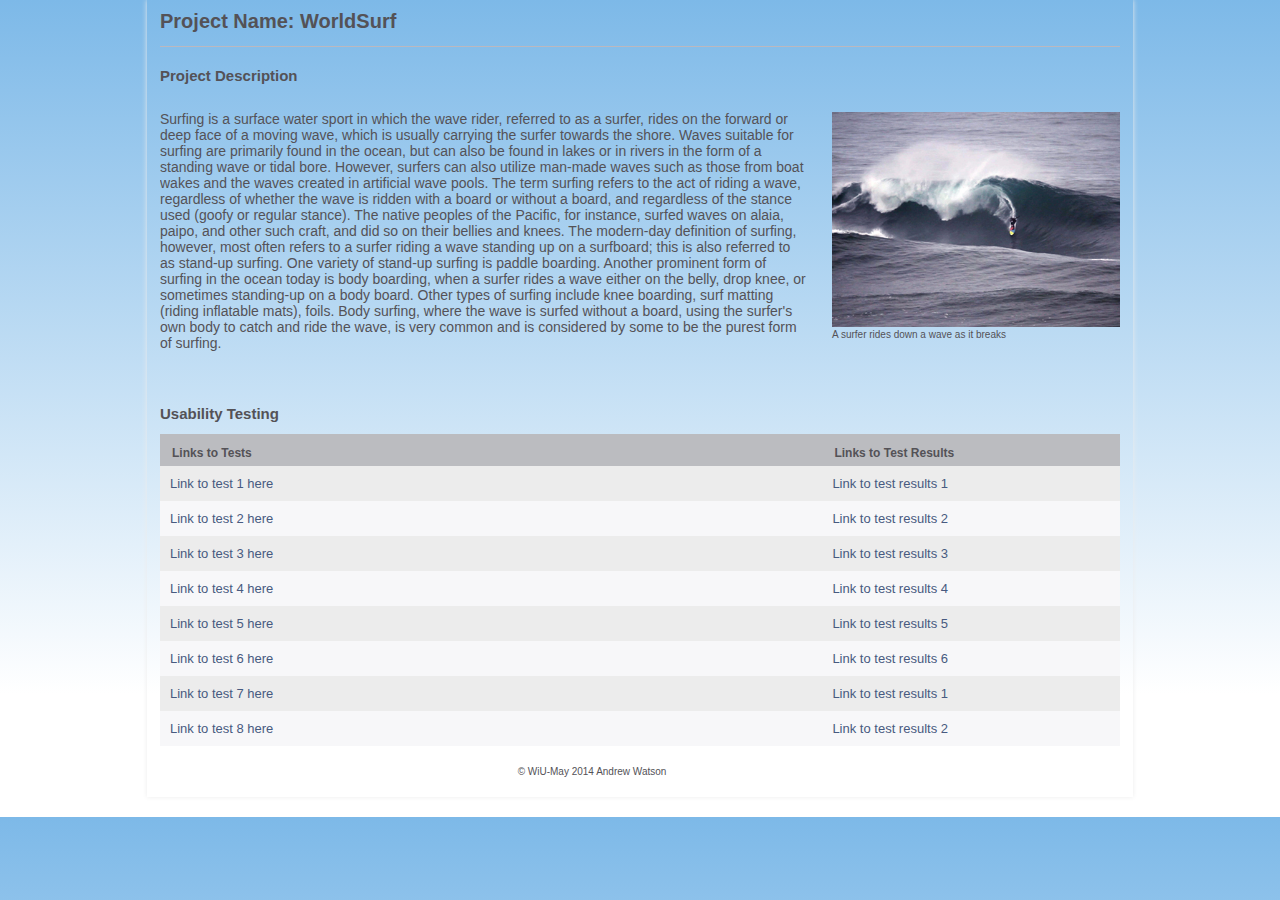
<file: landing_page/index.html>
<!DOCTYPE html>
<!--[if lt IE 7]>      <html class="no-js lt-ie9 lt-ie8 lt-ie7"> <![endif]-->
<!--[if IE 7]>         <html class="no-js lt-ie9 lt-ie8"> <![endif]-->
<!--[if IE 8]>         <html class="no-js lt-ie9"> <![endif]-->
<!--[if gt IE 8]><!--> 
<html class="no-js"> <!--<![endif]-->
<head>
    <meta charset="utf-8">
    <title>WiU Landing Page</title>
    <meta name="description" content="">
    <meta name="viewport" content="width=device-width">
    <link rel="stylesheet" href="css/main.css">
</head>
<body>

<div id="wrapper">
  <header>
     <h1>Project Name: WorldSurf</h1>
  </header>
  <section class="main">
    <h2 class="desc-title">Project Description</h2>
    <!-- Replace this text with your description of the project -->
    <p class="description">Surfing is a surface water sport in which the wave rider, 
    referred to as a surfer, rides on the forward or deep face of a moving wave, which is 
    usually carrying the surfer towards the shore. Waves suitable for surfing are primarily
    found in the ocean, but can also be found in lakes or in rivers in the form of a 
    standing wave or tidal bore. However, surfers can also utilize man-made waves such as 
    those from boat wakes and the waves created in artificial wave pools. </b>

	The term surfing refers to the act of riding a wave, regardless of whether the wave is
	ridden with a board or without a board, and regardless of the stance used (goofy or 
	regular stance). The native peoples of the Pacific, for instance, surfed waves on 
	alaia, paipo, and other such craft, and did so on their bellies and knees. The 
	modern-day definition of surfing, however, most often refers to a surfer riding a 
	wave standing up on a surfboard; this is also referred to as stand-up surfing. One 
	variety of stand-up surfing is paddle boarding. Another prominent form of surfing in 
	the ocean today is body boarding, when a surfer rides a wave either on the belly, drop
	knee, or sometimes standing-up on a body board. Other types of surfing include knee 
	boarding, surf matting (riding inflatable mats), foils. Body surfing, where the wave 
	is surfed without a board, using the surfer's own body to catch and ride the wave, is 
	very common and is considered by some to be the purest form of surfing.</p> 
    
    <figure>
    <!--   add your image to the img folder 
      Replace the "img.jpg" with the name of your image  -->
      <img src="img/img.jpg" alt="A surfer rides down a wave as it breaks"  />
      <figcaption>A surfer rides down a wave as it breaks</figcaption>    
    </figure>
  </section>
  <section class="sec">
    <h2>Usability Testing</h2>
    <table id="tests">
       <thead>
          <tr>
            <th>Links to Tests</th>
            <th>Links to Test Results</th> 
          </tr>
       </thead>
       <tbody>
          <tr class="odd">
             <td><a href="https://usabilityhub.com/do/c7ed92c30346/d5fb">Link to test 1 here</a></td>
             <td><a href="https://usabilityhub.com/tests/c7ed92c30346/results/f4fec63da899">Link to test results 1</a></td>
          </tr>
          <tr>
             <td><a href="https://usabilityhub.com/do/81ae573e4c55/5602">Link to test 2 here</a></td>
             <td><a href="https://usabilityhub.com/tests/81ae573e4c55/results/bee674a9d525">Link to test results 2</a></td>
          </tr>
          <tr class="odd">
             <td><a href="https://usabilityhub.com/do/f5616ef62998/e130">Link to test 3 here</a></td>
             <td><a href="https://usabilityhub.com/tests/f5616ef62998/results/7fe938a35096">Link to test results 3</a></td>
          </tr>
          <tr>
             <td><a href="https://usabilityhub.com/do/f5616ef62998/e130">Link to test 4 here</a></td>
             <td><a href="https://usabilityhub.com/tests/f5616ef62998/results/7fe938a35096">Link to test results 4</a></td>
          </tr>
          <tr class="odd">
             <td><a href="https://usabilityhub.com/do/53dc98c5aa71/10e0">Link to test 5 here</a></td>
             <td><a href="https://usabilityhub.com/tests/53dc98c5aa71/results/7ccc23a5a366">Link to test results 5</a></td>
          </tr>
          
          <!-- start link -->
          <tr>
             <td><a href="https://usabilityhub.com/do/a76d47366ce9/2034">Link to test 6 here</a></td>
             <td><a href="https://usabilityhub.com/tests/a76d47366ce9/results/cf53c45597a8">Link to test results 6</a></td>
          </tr>
          
          <!-- end link -->
          <!-- to add a new link copy from start link to end link and paste here-->
          <tr class="odd">
             <td><a href="https://usabilityhub.com/do/1f0017fe3933/b830">Link to test 7 here</a></td>
             <td><a href="https://usabilityhub.com/tests/1f0017fe3933/results/481bd5b9bce7">Link to test results 1</a></td>
          </tr>
          <tr>
             <td><a href="https://usabilityhub.com/do/4af80522800e/9ba4">Link to test 8 here</a></td>
             <td><a href="https://usabilityhub.com/tests/4af80522800e/results/5552ef11bf8d">Link to test results 2</a></td>
          </tr>
          
       </tbody>
    </table>
  </section>
  
  <footer> &copy; WiU-May 2014 Andrew Watson</footer>
  </div> <!-- #wrapper div ends here-->
</body>
</html>
</file>
<file: landing_page/css/main.css>
/*-------------------------------------------  general -------------------------------------------------------*/
body{
	background:linear-gradient(0deg,  #ffffff 15%,#7db9e8 100%); /* W3C */;
	font-size: 62.5%;
	font-family: helvetica, arial, sans-serif;
	color:#545257; /*changes color of the whole text*/
	margin-top: 0;
}
#wrapper{
	width:960px;
	margin: 0 auto;
	padding-left: 1%;
	padding-right: 1%;
	-webkit-box-shadow: 0px 0px 5px #ececec;
	-moz-box-shadow:    0px 0px 5px #ececec;
	box-shadow:         0px 0px 5px #ececec;

}
/*-------------------------------------------  header -------------------------------------------------------*/

header{
	border-bottom: 1px solid #bbb8bf; /*changes color of border under project name*/
}
h1{
	margin-top: 0;
	padding-top: 10px;
}
h2{
	margin-top: 20px;
}
/*-------------------------------------------  table -------------------------------------------------------*/
table{
	background: #f7f7f9;  /*changes color of the background of the table*/
	border-collapse: collapse;
	width: 100%;
}
tr{
	display: table-row;
	border-color: inherit;
}
.odd{
	background: #ececec; /*changes color of the stripes table*/
}
th{
	text-align: left;
	padding: 1em 1em .5em;
	font-weight: bold;
	font-size: 120%;
	color: #545257;  /*changes color of table hd text*/
	background: #bbbcc0; /*changes color of table hd background*/
}
th:first-child{
	/*border-right: 1px solid #6a7680;*/
}
td{
	padding: 1em 1em;
	width: 69%;
}
td:first-child{
	/*border-right: 1px solid #6a7680;*/
}
/*-------------------------------------------  top section-------------------------------------------------------*/
.main{

	overflow: auto;
	/*border-bottom: 1px solid #bbb8bf;*/
}
.main p{
	width: 67.5%;
	float: left;
	font-size: 1.4em;

}
.main figure{
	float: right;
	margin: 15px 0 20px 0;
	width: 30%;

}
figure img{
	width: 100%;
}
.sec{
	clear: both;
	margin-top: 40px;
	
}

/*-------------------------------------------  links -------------------------------------------------------*/
a{
	text-decoration: none;
	font-size: 1.3em;
	color: #475a80;  /*changes color of the links*/
}
a:hover{
	text-decoration: underline;
}
/*-------------------------------------------  footer-------------------------------------------------------*/
footer{
	margin-top: 20px;
	margin-bottom: 20px;
	padding-bottom: 20px;
	text-align: center;
	width: 90%;
}
/* ------------------------------------------- Media Queries -------------------------------------------------------*/


	/* Smaller than standard 960 (devices and browsers) */
	@media only screen and (max-width: 959px) {
		#wrapper{
			width:98%;
		}	
	}
	/* Tablet Portrait size to standard 960 (devices and browsers) */
	@media only screen and (min-width: 768px) and (max-width: 959px) {

		#wrapper{
			width:98%;

		}
		.main figure{
			width: 35%;
		}
		.main figure img{
			width: 100%;	
		}
		.main p{
			width: 60%;	
		}
		td{
			width: 50%;
		}
	}

	/* All Mobile Sizes (devices and browser) */
	@media only screen and (max-width: 767px) {
		#wrapper{
			width: 95%;
	
		}
		.main, header, h2{
			padding-left: 1%;
			padding-right: 1%;
		}
		.main figure{
			width: 100%;
			float: right;
		}
		.main p{
			width: 98%;
		}
		.main figure img{
			width: 100%;
		}
		td{
			width: 50%;
		}
	}

	/* Mobile Landscape Size to Tablet Portrait (devices and browsers) */
	@media only screen and (min-width: 480px) and (max-width: 767px) {
		#wrapper{
			width: 98%;
			min-width: 480px;
			max-width: 767px;
		}
		.main p{
			width: 100%;
		}
		td{

			width: 50%;
		}
	}
	/* Mobile Portrait Size to Mobile Landscape Size (devices and browsers) */
	@media only screen and (max-width: 479px) {
		#wrapper{
			width: 96%;
		}
		figure {
			display: none;
		}
		figcaption{
			display: none;
		}
		.sec{
			margin-top: 10px;
		}
		tr{
			height: 44px;
			line-height: 44px;
		}
		td{
			width: 50%;
			
		}
	}
</file>
